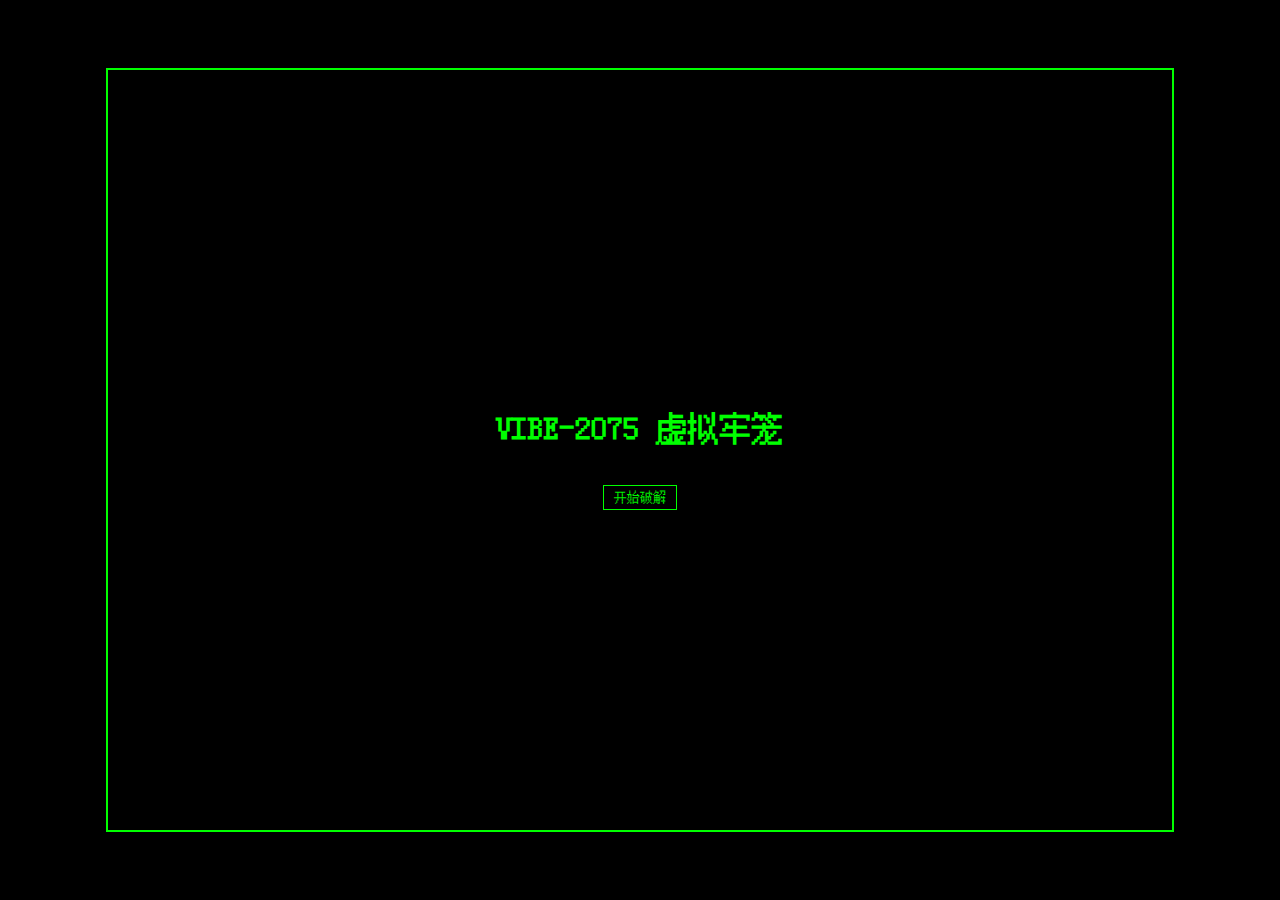
<file: index.html>
<!DOCTYPE html>
<html lang="en">
<head>
    <meta charset="UTF-8">
    <meta name="viewport" content="width=device-width, initial-scale=1.0">
    <title>Cyber Escape - VIBE-2075</title>
    <link rel="stylesheet" href="css/style.css">
</head>
<body>
    <div id="container">
        <div id="screen">
            <div id="content"></div>
        </div>
    </div>
    <script src="js/main.js"></script>
</body>
</html>
</file>
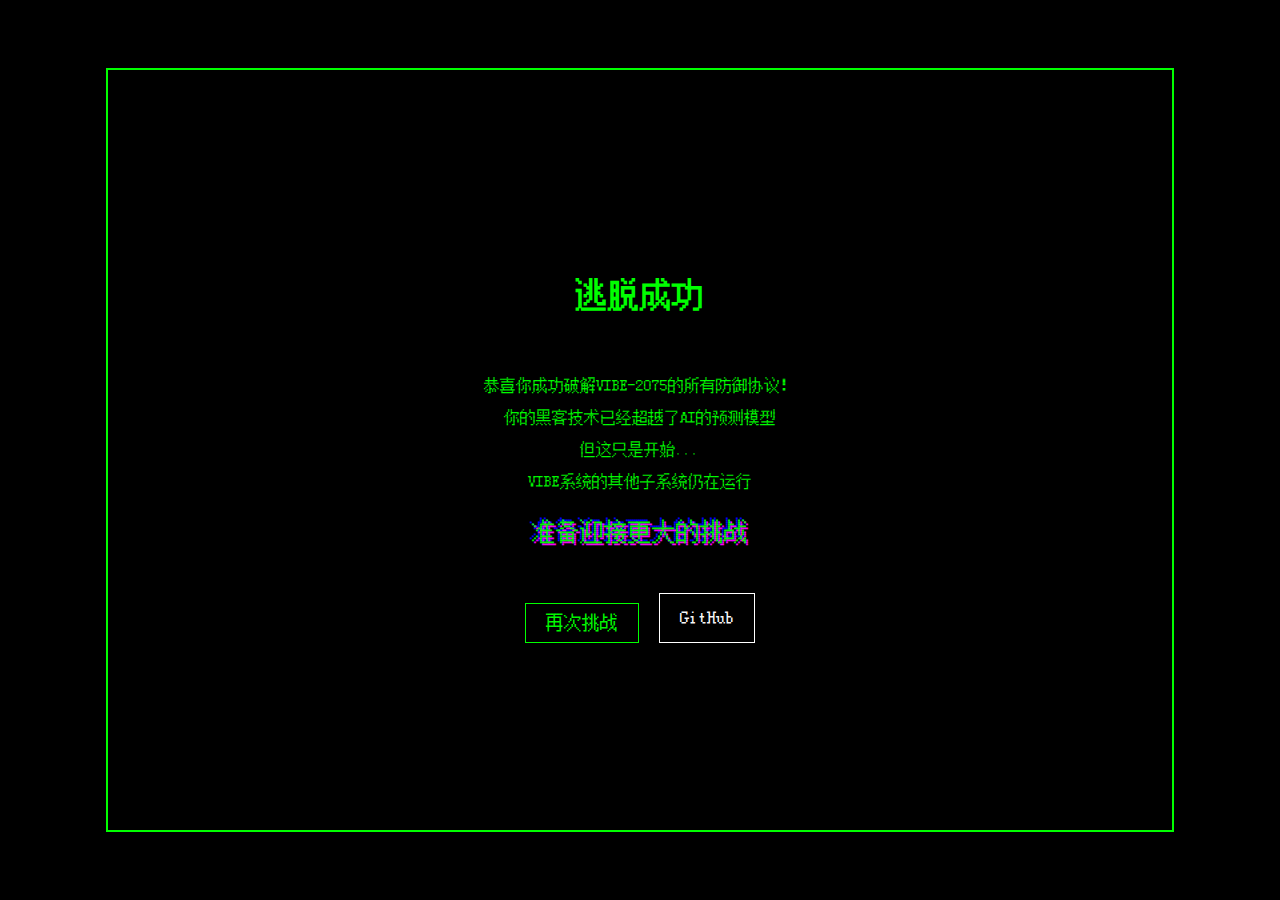
<file: end.html>
<!DOCTYPE html>
<html lang="zh">
<head>
    <meta charset="UTF-8">
    <meta name="viewport" content="width=device-width, initial-scale=1.0">
    <title>逃脱成功 - VIBE-2075</title>
    <link rel="stylesheet" href="css/style.css">
</head>
<body>
    <div id="end-container">
        <div id="end-screen">
            <h1>逃脱成功</h1>
            <div id="end-content">
                <p>恭喜你成功破解VIBE-2075的所有防御协议！</p>
                <p>你的黑客技术已经超越了AI的预测模型</p>
                <p>但这只是开始...</p>
                <p>VIBE系统的其他子系统仍在运行</p>
                <div class="glitch-text">准备迎接更大的挑战</div>
                <div class="button-group">
                    <button id="restart-btn">再次挑战</button>
                    <button id="github-btn">GitHub</button>
                </div>
            </div>
        </div>
    </div>
    <script src="js/main.js"></script>
</body>
</html>
</file>
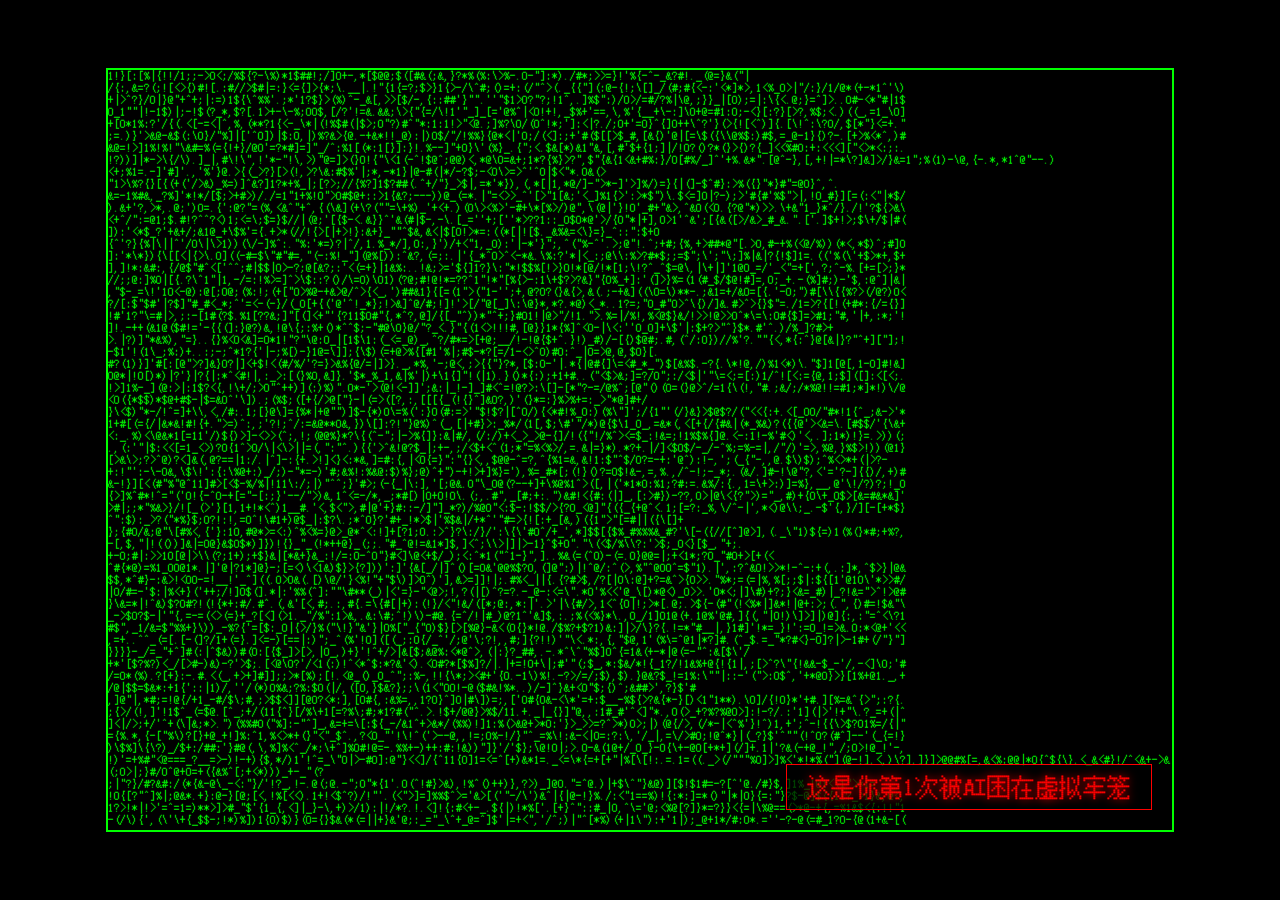
<file: err.html>
<!DOCTYPE html>
<html lang="en">
<head>
    <meta charset="UTF-8">
    <meta name="viewport" content="width=device-width, initial-scale=1.0">
    <title>ERROR - VIBE-2075</title>
    <link rel="stylesheet" href="css/style.css">
</head>
<body>
    <div id="error-container">
        <div id="error-screen">
            <div id="error-code"></div>
            <div id="error-count"></div>
        </div>
    </div>
    <script src="js/main.js"></script>
</body>
</html>
</file>
<file: css/style.css>
body {
    margin: 0;
    padding: 0;
    background-color: #000;
    color: #0f0;
    font-family: 'FZXS12', sans-serif;
    overflow: hidden;
}

@font-face {
    font-family: 'FZXS12';
    src: url('../font/方正像素12.ttf') format('truetype');
}

#container, #error-container {
    width: 100vw;
    height: 100vh;
    display: flex;
    justify-content: center;
    align-items: center;
}

#screen, #error-screen {
    width: 80%;
    height: 80%;
    border: 2px solid #0f0;
    padding: 20px;
    position: relative;
    overflow: hidden;
}

#content {
    display: flex;
    flex-direction: column;
    justify-content: center;
    align-items: center;
    height: 100%;
    text-align: center;
    white-space: pre-line;
}

#error-code {
    position: absolute;
    top: 0;
    left: 0;
    width: 100%;
    height: 100%;
    font-size: 12px;
    line-height: 12px;
    overflow: hidden;
}

#error-count {
    position: absolute;
    bottom: 20px;
    right: 20px;
    font-size: 24px;
    color: #f00;
    text-shadow: 0 0 10px #f00;
    z-index: 100;
    background-color: rgba(0,0,0,0.7);
    padding: 10px 20px;
    border: 1px solid #f00;
}

input {
    background-color: #000;
    color: #0f0;
    border: 1px solid #0f0;
    padding: 5px;
    margin-top: 20px;
    font-family: 'FZXS12', sans-serif;
}

button {
    background-color: #000;
    color: #0f0;
    border: 1px solid #0f0;
    padding: 5px 10px;
    margin-top: 20px;
    cursor: pointer;
    font-family: 'FZXS12', sans-serif;
}

button:hover {
    background-color: #0f0;
    color: #000;
}

.color-block {
    width: 200px;
    height: 200px;
    background-color: #00FFFF;
    margin: 20px auto;
}

.dialog-overlay {
    position: fixed;
    top: 0;
    left: 0;
    width: 100%;
    height: 100%;
    background-color: rgba(0,0,0,0.7);
    z-index: 1000;
    display: flex;
    justify-content: center;
    align-items: center;
}

.dialog-box {
    width: 70%;
    background-color: #000;
    border: 2px solid #0f0;
    padding: 20px;
    position: relative;
    color: #0f0;
    font-family: 'FZXS12', sans-serif;
}

.dialog-title {
    color: #f0f;
    border-bottom: 1px solid #0f0;
    padding-bottom: 10px;
    margin-bottom: 15px;
    text-shadow: 0 0 5px #f0f;
}

.dialog-content {
    line-height: 1.5;
    margin-bottom: 20px;
    white-space: pre-line;
}

.dialog-button {
    background: #000;
    color: #0f0;
    border: 1px solid #0f0;
    padding: 8px 15px;
    cursor: pointer;
    float: right;
    font-family: 'FZXS12', sans-serif;
}

.dialog-button:hover {
    background: #0f0;
    color: #000;
}

pre {
    font-family: 'FZXS12', monospace;
    white-space: pre-wrap;
    word-wrap: break-word;
    background-color: rgba(0, 255, 0, 0.05);
    padding: 10px;
    border: 1px solid #0f0;
    max-height: 60vh;
    overflow-y: auto;
}

#end-container {
    width: 100vw;
    height: 100vh;
    display: flex;
    justify-content: center;
    align-items: center;
    background-color: #000;
}

#end-screen {
    width: 80%;
    height: 80%;
    border: 2px solid #0f0;
    padding: 20px;
    text-align: center;
    display: flex;
    flex-direction: column;
    justify-content: center;
}

#end-content {
    margin-top: 30px;
}

.glitch-text {
    color: #0f0;
    font-size: 24px;
    margin: 30px 0;
    text-shadow: 2px 2px 0 #f0f, -2px -2px 0 #00f;
    animation: glitch 1s linear infinite;
}

@keyframes glitch {
    0% { text-shadow: 2px 2px 0 #f0f, -2px -2px 0 #00f; }
    25% { text-shadow: -2px -2px 0 #f0f, 2px 2px 0 #00f; }
    50% { text-shadow: 2px -2px 0 #f0f, -2px 2px 0 #00f; }
    75% { text-shadow: -2px 2px 0 #f0f, 2px -2px 0 #00f; }
    100% { text-shadow: 2px 2px 0 #f0f, -2px -2px 0 #00f; }
}

#restart-btn {
    background: #000;
    color: #0f0;
    border: 1px solid #0f0;
    padding: 10px 20px;
    font-size: 18px;
    margin-top: 30px;
    cursor: pointer;
}

#restart-btn:hover {
    background: #0f0;
    color: #000;
}

.button-group {
    display: flex;
    gap: 20px;
    justify-content: center;
    margin-top: 30px;
}

#github-btn {
    background: #000;
    color: #fff;
    border: 1px solid #fff;
    padding: 10px 20px;
    font-size: 18px;
    cursor: pointer;
    font-family: 'FZXS12', sans-serif;
}

#github-btn:hover {
    background: #fff;
    color: #000;
}
</file>
